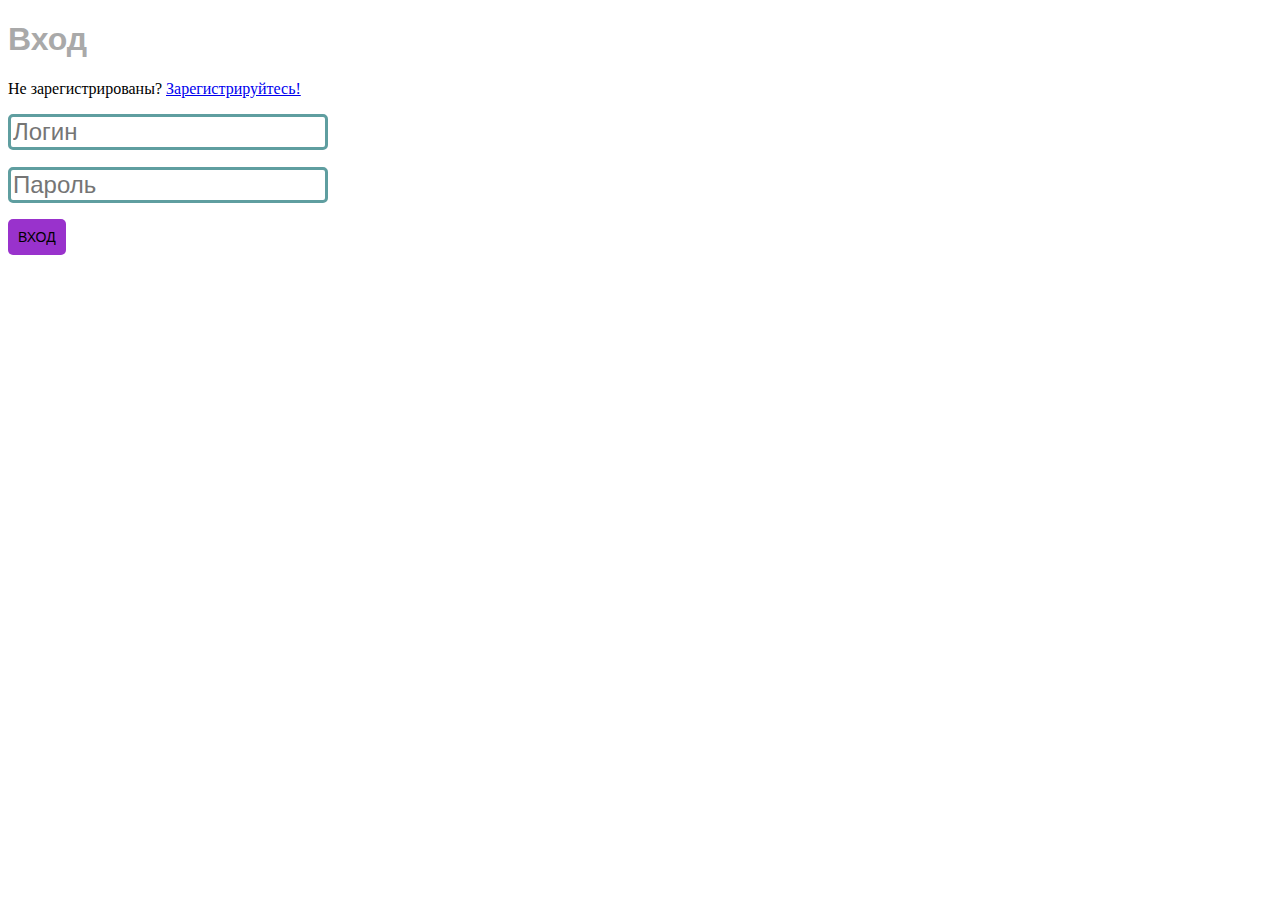
<file: index.html>
<!doctype html>
<html lang="en">
<head>
    <meta charset="UTF-8">
    <meta name="viewport"
          content="width=device-width, user-scalable=no, initial-scale=1.0, maximum-scale=1.0, minimum-scale=1.0">
    <meta http-equiv="X-UA-Compatible" content="ie=edge">
    <link rel="stylesheet" href="style.css">
    <title>Login</title>
</head>
<body>
    <h1>Вход</h1>
    <p>Не зарегистрированы? <a href="registration.html">Зарегистрируйтесь!</a></p>
    <form action="" id="loginForm">
        <label>
            <input type="text" id="login" placeholder="Логин">
        </label>

        <label>
            <input type="password" id="password" placeholder="Пароль">
        </label>

        <button type="submit">ВХОД</button>

    </form>

    <script src="login.js"></script>
</body>
</html>
</file>
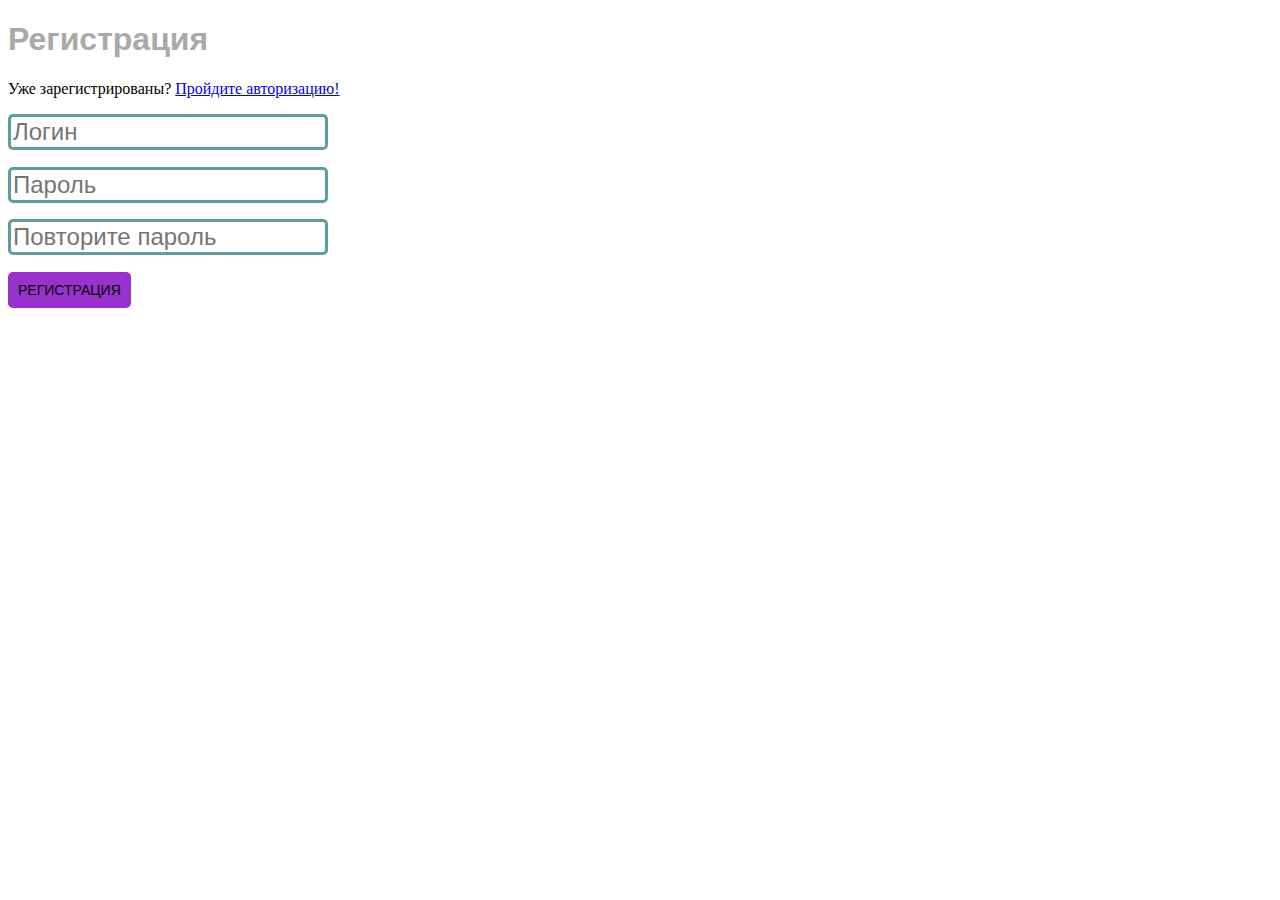
<file: registration.html>
<!doctype html>
<html lang="en">
<head>
    <meta charset="UTF-8">
    <meta name="viewport"
          content="width=device-width, user-scalable=no, initial-scale=1.0, maximum-scale=1.0, minimum-scale=1.0">
    <meta http-equiv="X-UA-Compatible" content="ie=edge">
    <link rel="stylesheet" href="style.css">
    <title>Login</title>
</head>
<body>
<h1>Регистрация</h1>
<p>Уже зарегистрированы? <a href="index.html">Пройдите авторизацию!</a></p>
<form action="" id="regForm">
    <label>
        <input type="text" id="login" placeholder="Логин">
    </label>

    <label>
        <input type="password" id="password" placeholder="Пароль">
    </label>

    <label>
        <input type="password" id="tryPassword" placeholder="Повторите пароль">
    </label>

    <button type="submit">РЕГИСТРАЦИЯ</button>

</form>

<script src="registration.js"></script>
</body>
</html>
</file>
<file: style.css>
h1 {
    color: darkgray;
    font-family: "Apple SD Gothic Neo", sans-serif;
}

input {
    margin-bottom: 0.7em;
    border: cadetblue 0.15em solid;
    border-radius: 5px;
    font-size: 1.5em;
    display: block;
}

button {
    background-color: darkorchid;
    border: 0;
    font-size: 14px;
    padding: 10px;
    border-radius: 5px;
    text-align: center;
}
</file>
